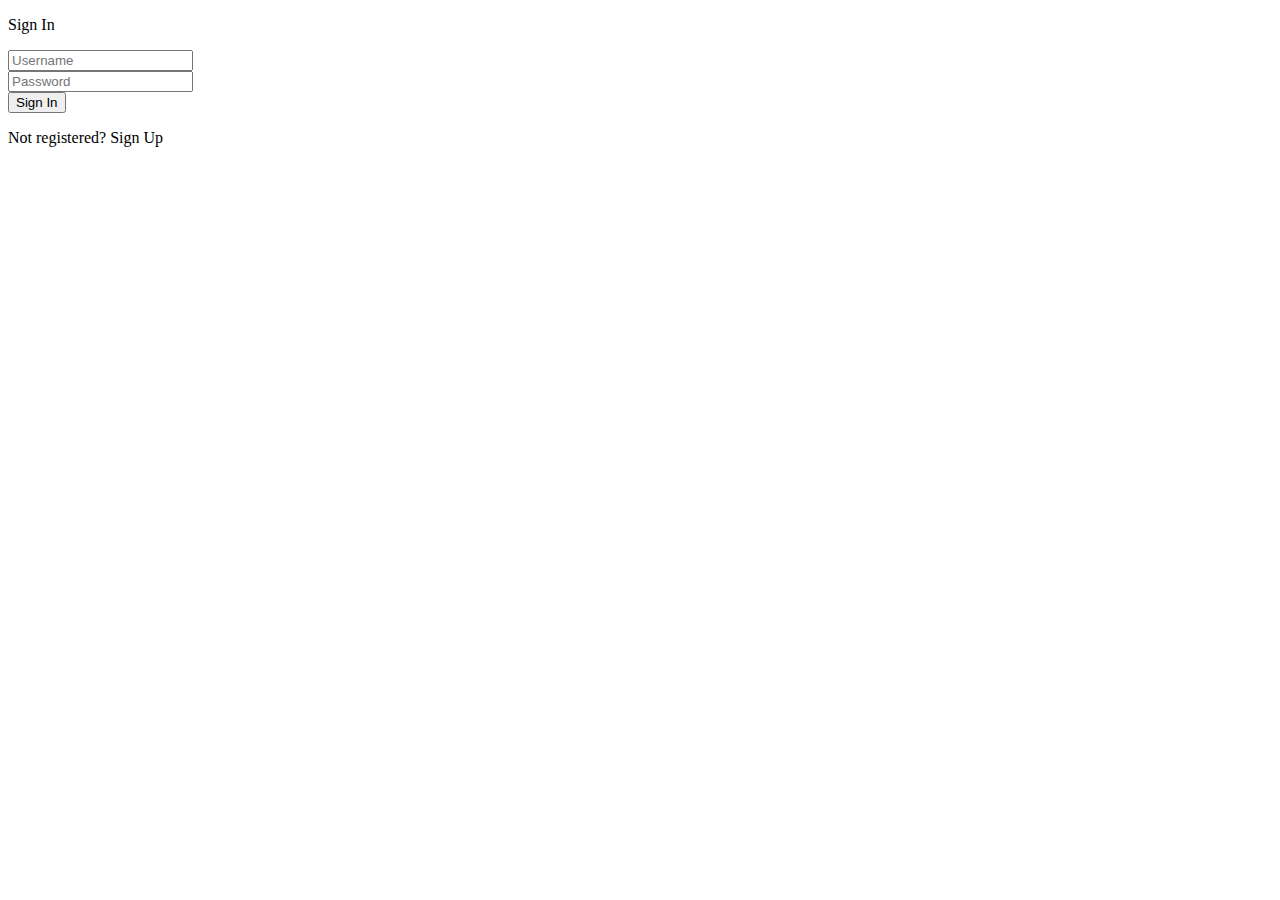
<file: src/main/webapp/WEB-INF/templates/login.html>
<!DOCTYPE html>
<html lang="en" xmlns:th="http://www.thymeleaf.org">
<head th:insert="~{fragments/meta-head :: meta}" th:with="pageTitle=@{Login}, pageCSS=@{../assets/css/login.css}"></head>

<body>
<div class="login-page">
    <div th:insert="~{fragments/navbar :: navigation}"></div>

    <main class="mt-5 pt-4 mb-5">
        <div class="container dark-grey-text mt-5">
            <div class="row justify-content-center">
                <div class="col-lg-4 col-md-4 card-login">
                    <div class="card text-center">
                        <div class="card-header card-header-login">
                            <p class="card-title m-3 card-title-font" style="">Sign In</p>
                        </div>
                        <div class="card-body">
                            <form action="/login" method="POST" class="border border-light mt-5 align-items-center">
                                <div class="form-row align-items-center">
                                    <div class="input-group mb-4 login-form-element">
                                        <div class="input-group-prepend">
                                            <div class="input-group-text">
                                                <i class="far fa-user" aria-hidden="true"></i>
                                            </div>
                                        </div>
                                        <input name="login" type="text" class="form-control" id="usernameInputGroup" placeholder="Username">
                                    </div>

                                    <div class="input-group mb-4 login-form-element">
                                        <div class="input-group-prepend">
                                            <div class="input-group-text">
                                                <i class="fas fa-lock" aria-hidden="true"></i>
                                            </div>
                                        </div>
                                        <input name="password" type="password" class="form-control" id="passwordInputGroup" placeholder="Password">
                                    </div>

                                    <input class="btn-sign-in btn btn-info btn-block mb-4 login-form-element" type="submit" value="Sign In">
                                </div>
                            </form>
                        </div>
                        <div class="card-footer card-footer-login mt-3">
                            <p class="m-2 card-footer-font">
                                Not registered?
                                <a th:href="@{../sign_up}" class="card-footer-link">Sign Up</a>
                            </p>
                        </div>
                    </div>
                </div>
            </div>
        </div>
    </main>
</div>

<p th:insert="~{fragments/footer :: footer}"></p>
<p th:insert="~{fragments/footer :: scripts}"></p>
</body>
</html>
</file>
